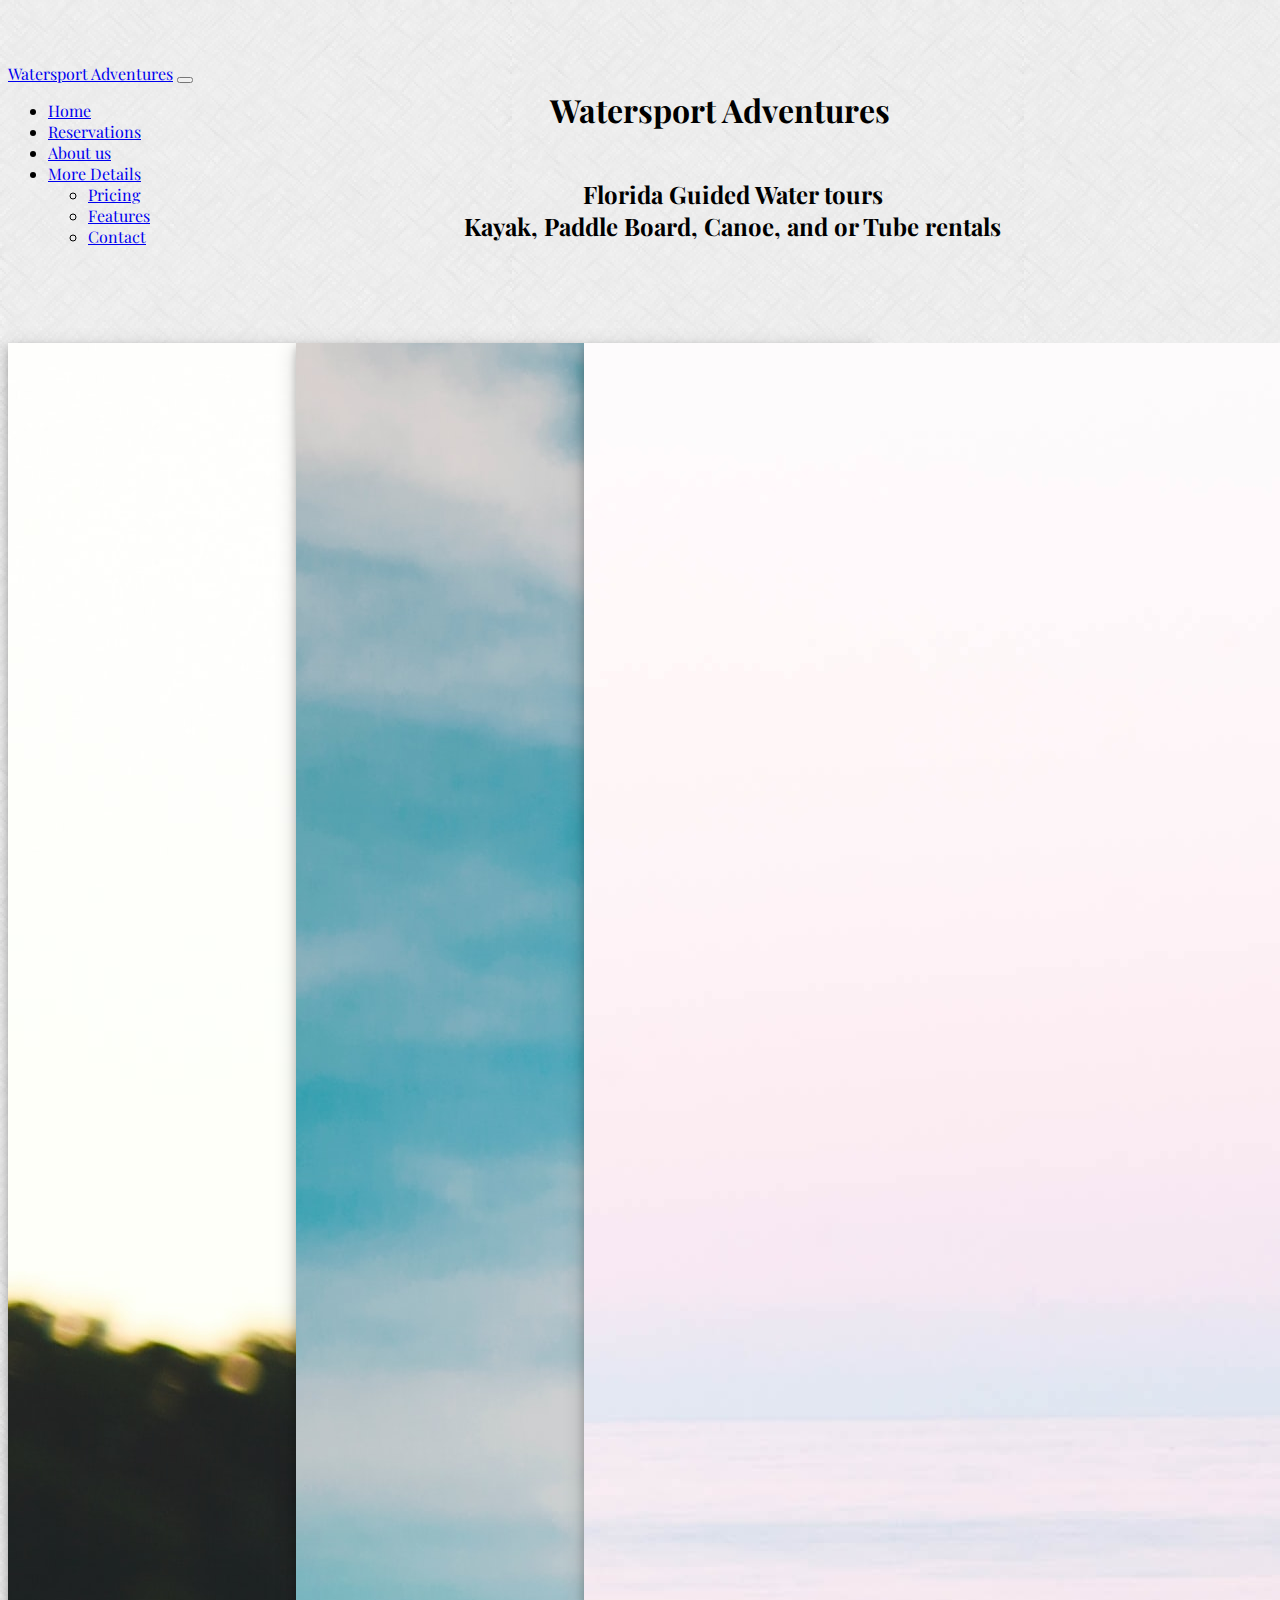
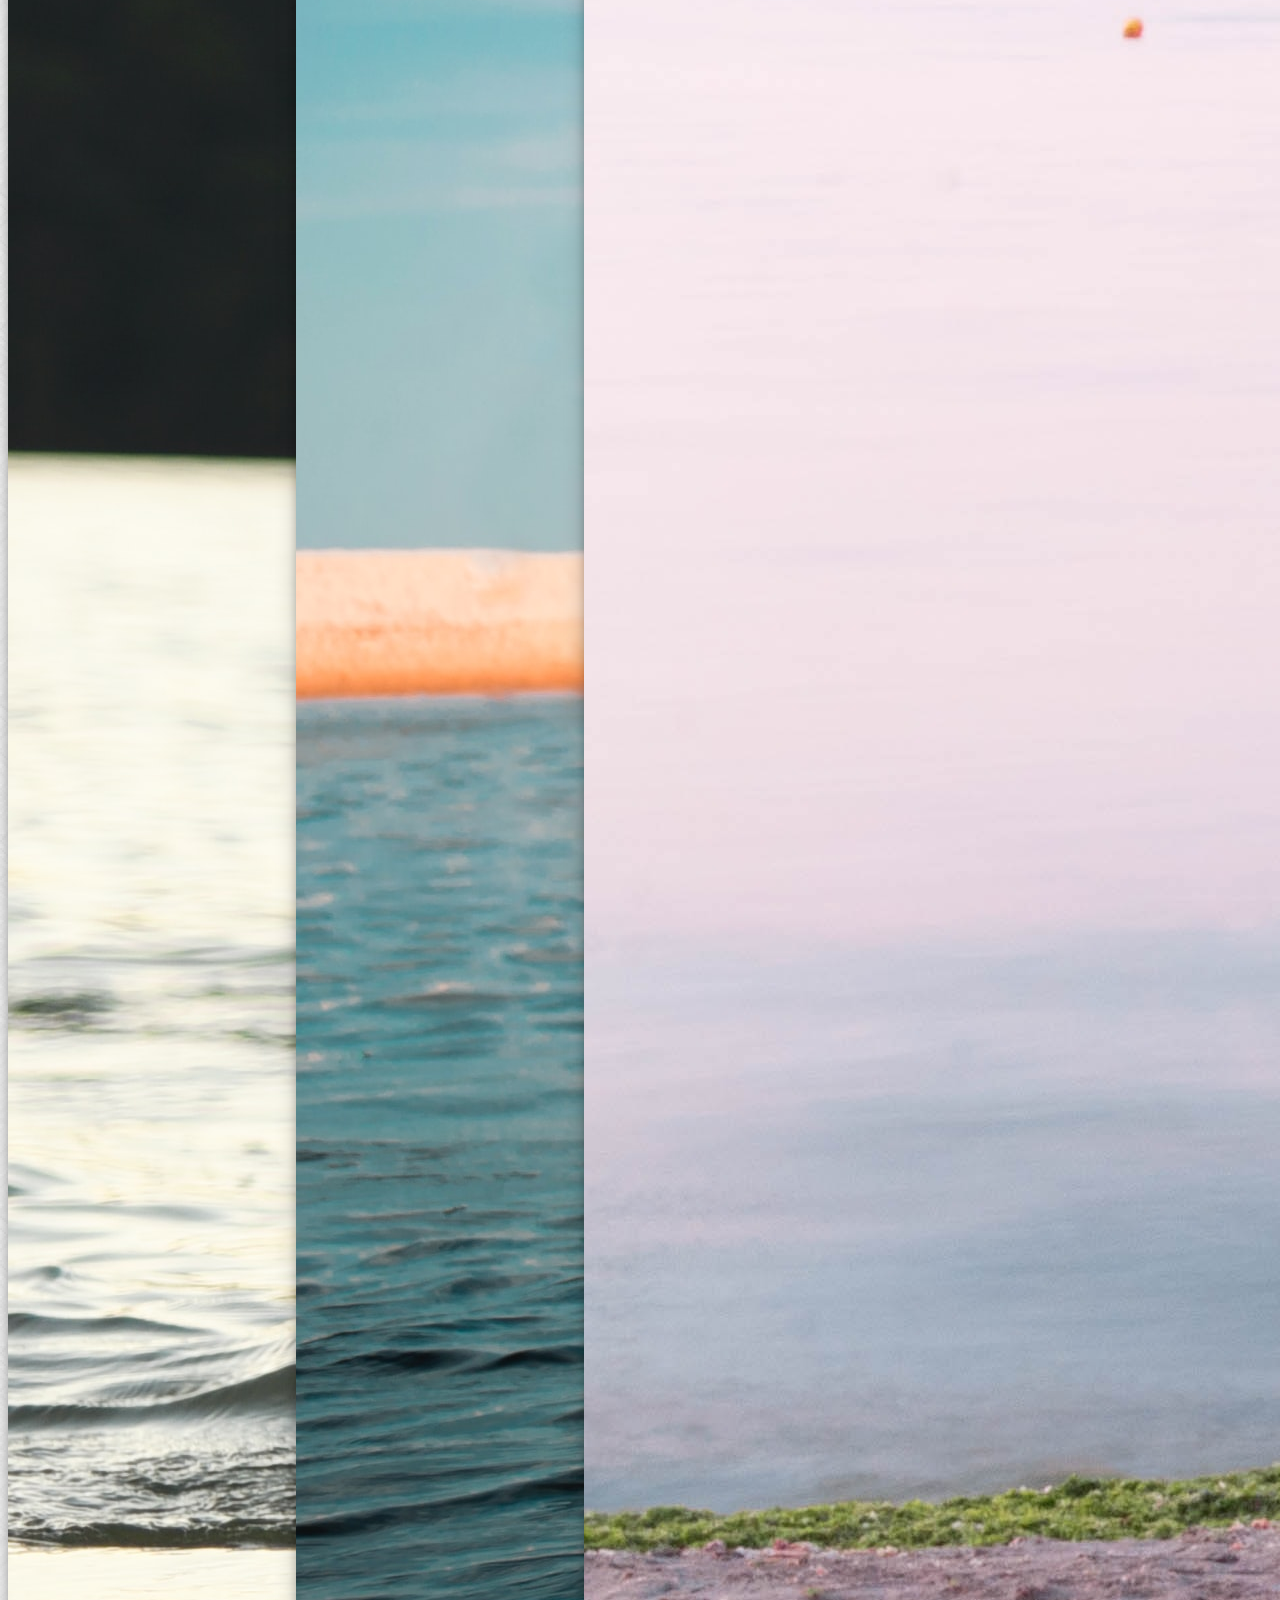
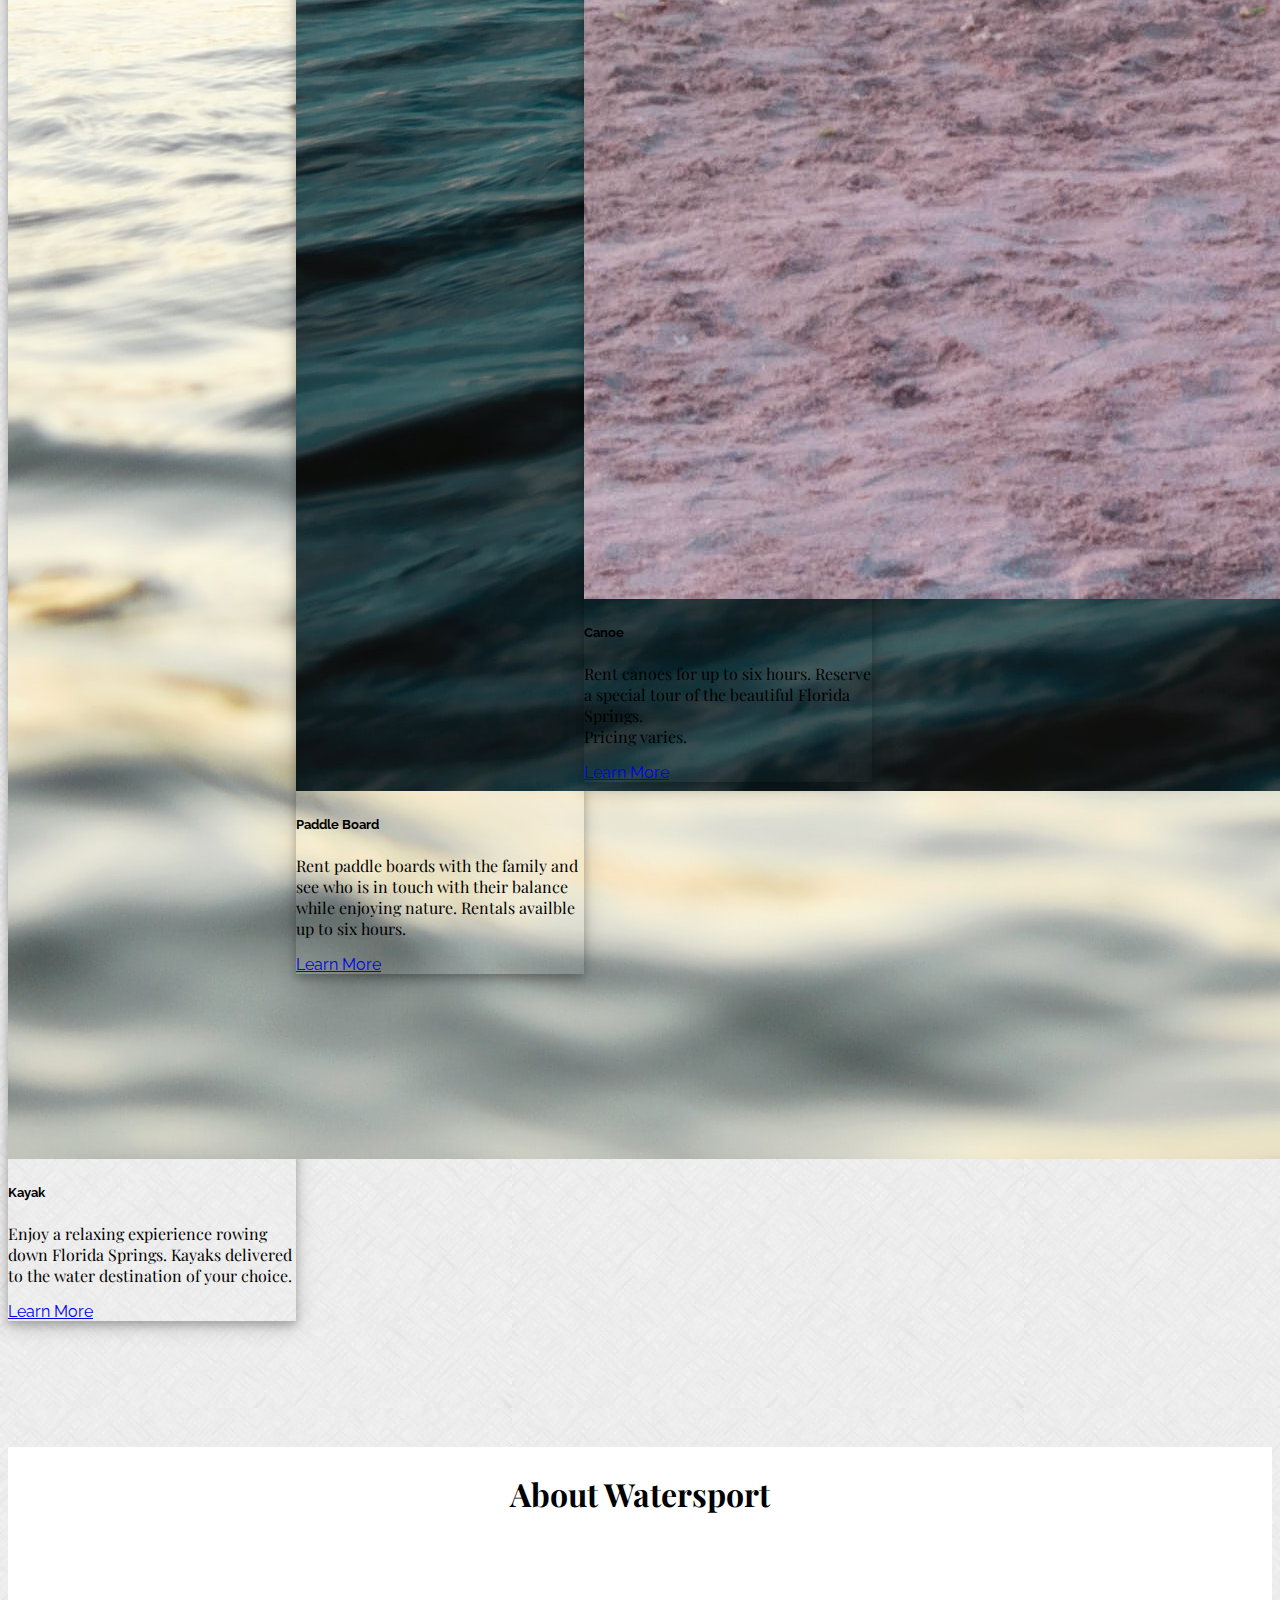
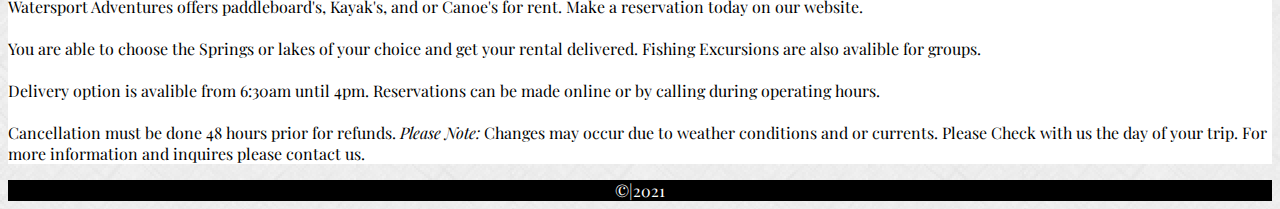
<file: index.html>
<!DOCTYPE html>
<html lang="en">

<head>
    <meta charset="UTF-8">
    <meta http-equiv="X-UA-Compatible" content="IE=edge">
    <meta name="viewport" content="width=device-width, initial-scale=1.0">
    <link rel="preconnect" href="https://fonts.googleapis.com">
    <link rel="preconnect" href="https://fonts.gstatic.com" crossorigin>
    <link href="https://fonts.googleapis.com/css2?family=Playfair+Display:ital,wght@0,400;1,500&display=swap"
        rel="stylesheet">
    <link rel="preconnect" href="https://fonts.googleapis.com">
    <link rel="preconnect" href="https://fonts.gstatic.com" crossorigin>
    <link href="https://fonts.googleapis.com/css2?family=Raleway:ital,wght@1,300&display=swap" rel="stylesheet">
    <link href="https://cdn.jsdelivr.net/npm/bootstrap@5.0.2/dist/css/bootstrap.min.css" rel="stylesheet"
        integrity="sha384-EVSTQN3/azprG1Anm3QDgpJLIm9Nao0Yz1ztcQTwFspd3yD65VohhpuuCOmLASjC" crossorigin="anonymous">
    <link rel="stylesheet" href="style.css">
    <title>Watersport Adventures</title>
</head>

<body>
    <!-- navagation -->
    <nav class="navbar navbar-expand-lg navbar-dark bg-dark">
        <div class="container-fluid">
            <a class="navbar-brand" href="./index.html">Watersport Adventures</a>
            <button class="navbar-toggler" type="button" data-bs-toggle="collapse" data-bs-target="#navbarNavDropdown"
                aria-controls="navbarNavDropdown" aria-expanded="false" aria-label="Toggle navigation">
                <span class="navbar-toggler-icon"></span>
            </button>
            <div class="collapse navbar-collapse justify-content-end" id="navbarNavDropdown">
                <ul class="navbar-nav">
                    <li class="nav-item">
                        <a class="nav-link active" aria-current="page" href="./index.html">Home</a>
                    </li>
                    <li class="nav-item">
                        <a class="nav-link" href="./reservation.html">Reservations</a>
                    </li>
                    <li class="nav-item">
                        <a class="nav-link" href="./about.html">About us</a>
                    </li>
                    <li class="nav-item dropdown">
                        <a class="nav-link dropdown-toggle" href="#" id="navbarDropdownMenuLink" role="button"
                            data-bs-toggle="dropdown" aria-expanded="false">
                            More Details
                        </a>
                        <ul class="dropdown-menu" aria-labelledby="navbarDropdownMenuLink">
                            <li><a class="dropdown-item" href="./reservation.html">Pricing</a></li>
                            <li><a class="dropdown-item" href="./about.html">Features</a></li>
                            <li><a class="dropdown-item" href="./contact.html">Contact</a></li>
                        </ul>
                    </li>
                </ul>
            </div>
        </div>
    </nav>

    <div class="head-container">
        <h1>Watersport Adventures</h1>
        <h2>Florida Guided Water tours <br> Kayak, Paddle Board, Canoe, and or Tube rentals</h2>
    </div>
    <!-- card section -->
    <div class="container">
        <div class="row">
            <div class="col">
                <div class="card" style="width: 18rem;">
                    <img src="./assests/images/lake-img.jpg" class="card-img-top">
                    <div class="card-body">
                        <h5 class="card-title">Kayak</h5>
                        <p class="card-text">Enjoy a relaxing expierience rowing down Florida Springs. Kayaks delivered
                            to the water destination of your choice.</p>
                        <a href="#" class="btn btn-primary">Learn More</a>
                    </div>
                </div>
            </div>
            <div class="col">
                <div class="card" style="width: 18rem;">
                    <img src="./assests/images/paddleboard.jpg" class="card-img-top">
                    <div class="card-body">
                        <h5 class="card-title">Paddle Board</h5>
                        <p class="card-text">Rent paddle boards with the family and see who is in touch with their balance while enjoying nature. Rentals availble up to six hours.</p>
                        <a href="#" class="btn btn-primary"> Learn More</a>
                    </div>
                </div>
            </div>
            <div class="col">
                <div class="card" style="width: 18rem;">
                    <img src="./assests/images/canoe.jpg" class="card-img-top">
                    <div class="card-body">
                        <h5 class="card-title">Canoe</h5>
                        <p class="card-text">Rent canoes for up to six hours. Reserve a special tour of the beautiful
                            Florida Springs. <br> Pricing varies.</p>
                        <a href="#" class="btn btn-primary">Learn More</a>
                    </div>
                </div>
            </div>
        </div>
    </div>
    <div class="container-lg">
        <h1>About Watersport</h1>
        <br>
        <p style="text-align: start;"> Watersport Adventures offers paddleboard's, Kayak's, and or Canoe's for rent. Make a reservation today on our website.<br><br>You are able to choose the Springs or lakes of your choice and get your rental delivered. Fishing Excursions are also avalible for groups.<br><br>
        Delivery option is avalible from 6:30am until 4pm. Reservations can be made online or by calling during operating hours.<br><br> Cancellation must be done 48 hours prior for refunds.
        <i><bold>Please Note:</i></bold> Changes may occur due to weather conditions and or currents. Please Check with us the day of your trip. For more information and inquires please contact us.</p>
    </div>
    <div class="section">
        <div class="footer">
            <footer>
                &copy;|2021
            </footer>
        </div>
    </div>
    <script src="https://cdn.jsdelivr.net/npm/bootstrap@5.0.2/dist/js/bootstrap.bundle.min.js"
        integrity="sha384-MrcW6ZMFYlzcLA8Nl+NtUVF0sA7MsXsP1UyJoMp4YLEuNSfAP+JcXn/tWtIaxVXM" crossorigin="anonymous">
    </script>
</body>

</html>
</file>
<file: style.css>
/* .main-container{
    background-image: url(./assests/images/paddleboard-img.jpg);
    width: 100%;
    height: 100%;
    text-align: center;
} */

body{
    background-image: url(./assests/images/light-grey-background.png);
}
.row{
    display: flex;
    margin-top: 5%;
    margin-bottom: 10%;
}
.container-fluid{
    float: left;
}
.navbar-nav{
    float: left;
    font-family: 'Playfair Display', serif;
}

.head-container{
    text-align: center;
    margin-top: 5%;
}

.navbar-brand, h1, h2, p{
    font-family: 'Playfair Display', serif;

}

.card{
    font-family: 'Raleway', sans-serif;
    color: black;
    box-shadow: 0 4px 8px 0 rgba(0, 0, 0, 0.2), 0 6px 20px 0 rgba(0, 0, 0, 0.19);
}
.footer{
    background-color: black;
    color: white;
    font-family: 'Playfair Display', serif;
    text-align: center;
}

.col{
    margin-top: 3%;
}
.container-lg{
text-align: center;
background-color: white;
}

h1{
    padding: 2%;
}

  /* Responsive layout - makes a two column-layout instead of four columns */
  /* @media screen and (max-width: 800px) {
    .column {
      -ms-flex: 50%;
      flex: 50%;
      max-width: 50%;
    }
  } */
  
  /* Responsive layout - makes the two columns stack on top of each other instead of next to each other */
  /* @media screen and (max-width: 600px) {
    .column {
      -ms-flex: 100%;
      flex: 100%;
      max-width: 100%;
    }
  } */
</file>
